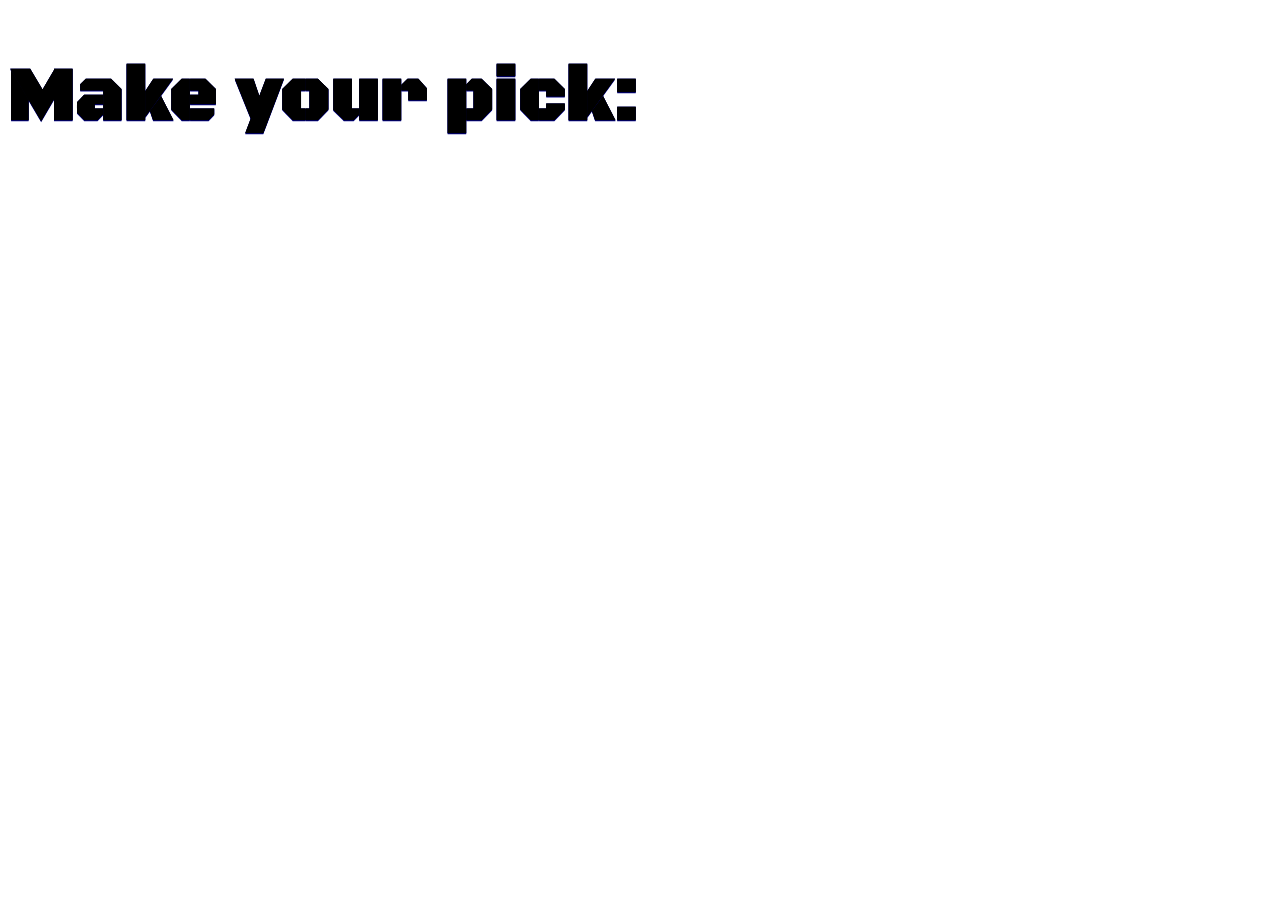
<file: ClaytonsClinch/picks.html>
<!DOCTYPE html>
<html>
	<head>

		<title>Picks</title>
		<link rel="stylesheet" type="text/css" href="stylepick.css">

		<!-- This is the link to google fonts -->

		<link href="https://fonts.googleapis.com/
		css?family=Black+Ops+One" rel="stylesheet">


	</head>
<body>

<h1 class="pick">Make your pick:</h1>


<div >
	<div class="container fade">


				<img src="football1.jpg">
				<img src="football2.jpg">
				<img src="football3.jpg">
				<img src="football4.jpg">
				<img src="football5.jpg">
				<img src="football6.jpg">
				<img src="football7.jpg">
				<img src="football8.jpg">
				<img src="football9.jpg">
				<img src="football10.jpg">
				<img src="football11.jpg">
				<img src="football12.jpg">
				<img src="football13.jpg">
				<img src="football14.jpg">
				<img src="football15.jpg">
				<img src="football16.jpg">
				<img src="football17.jpg">
				<img src="football18.jpg">
				<img src="football19.jpg">
				<img src="football20.jpg">
				<img src="football21.jpg">
				<img src="football22.jpg">
				<img src="football23.jpg">
				<img src="football24.jpg">
				<img src="football25.jpg">
				<img src="football26.jpg">
				<img src="football27.jpg">
				<img src="football28.jpg">
				<img src="football29.jpg">
				<img src="football30.jpg">
				<img src="football31.jpg">
				<img src="football32.jpg">
	</div>
</div>

<script
  src="https://code.jquery.com/jquery-3.3.1.js"
  integrity="sha256-2Kok7MbOyxpgUVvAk/HJ2jigOSYS2auK4Pfzbm7uH60="
  crossorigin="anonymous"></script>
 

 
<script src="picks.js"></script>
</body>
</html>
</file>
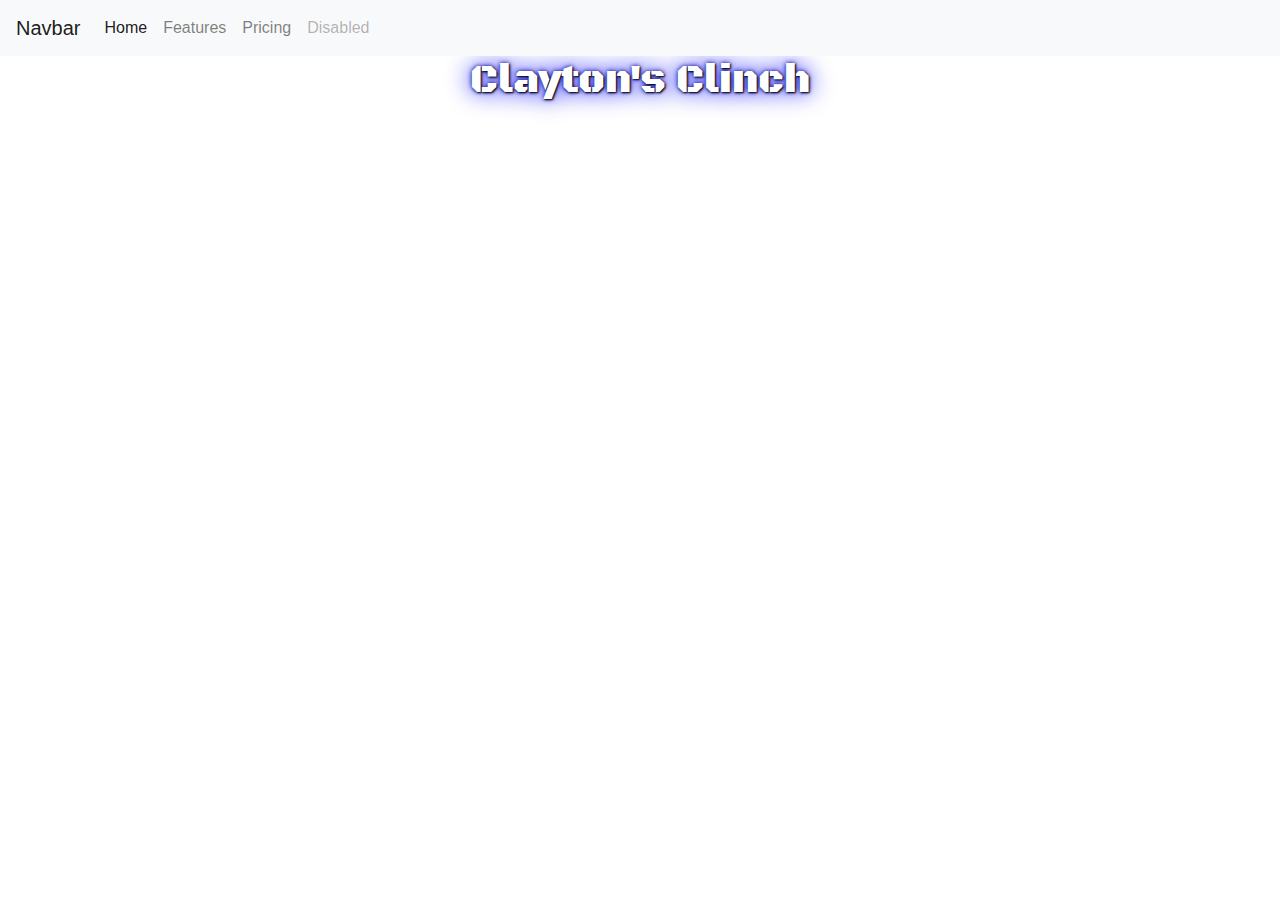
<file: ClaytonsClinch/rules.html>
<!DOCTYPE html>
<html>
<head>
	<title>clayton's Clinch Rules</title>
	<link rel="stylesheet" type="text/css" href="stylerules.css">

	<link href="https://fonts.googleapis.com/css?family=Black+Ops+One" rel="stylesheet">
	<link rel="stylesheet" href="https://stackpath.bootstrapcdn.com/bootstrap/4.3.1/css/bootstrap.min.css" integrity="sha384-ggOyR0iXCbMQv3Xipma34MD+dH/1fQ784/j6cY/iJTQUOhcWr7x9JvoRxT2MZw1T" crossorigin="anonymous">


<script src="https://stackpath.bootstrapcdn.com/bootstrap/4.3.1/js/bootstrap.min.js" integrity="sha384-JjSmVgyd0p3pXB1rRibZUAYoIIy6OrQ6VrjIEaFf/nJGzIxFDsf4x0xIM+B07jRM" crossorigin="anonymous"></script>	

<script type="text/javascript" src="rules.js"></script>



<script type="text/javascript" src="<script
  src="https://code.jquery.com/jquery-3.3.1.min.js"
  integrity="sha256-FgpCb/KJQlLNfOu91ta32o/NMZxltwRo8QtmkMRdAu8="
  crossorigin="anonymous">
  	
  </script>


</head>
<body>

<header>
		<nav class="navbar navbar-expand-lg navbar-light bg-light">
	  <a class="navbar-brand" href="#">Navbar</a>
	  <button class="navbar-toggler" type="button" data-toggle="collapse" data-target="#navbarNavAltMarkup" aria-controls="navbarNavAltMarkup" aria-expanded="false" aria-label="Toggle navigation">
	    <span class="navbar-toggler-icon"></span>
	  </button>
	  <div class="collapse navbar-collapse" id="navbarNavAltMarkup">
	    <div class="navbar-nav">
	      <a class="nav-item nav-link active" href="#">Home <span class="sr-only">(current)</span></a>
	      <a class="nav-item nav-link" href="#">Features</a>
	      <a class="nav-item nav-link" href="#">Pricing</a>
	      <a class="nav-item nav-link disabled" href="#" tabindex="-1" aria-disabled="true">Disabled</a>
	    </div>
	  </div>
	</nav>
</header>

<h1>Clayton's Clinch</h1>

<h2>Rules:</h2>
<h3>What is a Clayton's Clinch you ask?</h3>

	<p>Some people refer it as survivor pool, elimination or knock out. Each week you pick one NFL team to win their game, if that team wins you move on to the next week and you can not pick that same team for the rest of the regular season. If the team you picked loses you are out completely. No Limit to the size of your league! 
	</p>

<h3>Points:</h3>

	<p>When you pick a team, you will get the points they win or lose by. If they win by 14, you get +14. If they lose by 10, you get -10. Points are kept throughout the season and you can only pick each team once. You will not get eliminated if you pick a losing team, just the negative points. No Limit to the size of your league! 
	</p>

<h3>Points League Rules</h3>

	<p>You pick one team to win their game for that week, but you cannot pick that 	same team to win a game for any of their remaining regular season games. When you pick a team you get the points won by or points lost by.
	</p>

<h3>Example</h3>

	<p>Washington 21 vs. Dallas 7 if you picked Washington you would get +14 points. If you picked Dallas you would get -14 points.
	</p> 

<h3>Additionally</h3>
<ul>
<li>You MUST pick a team each week. If you fail to pick a team you will be penalized The largest margin of points for that week.
</li>

<li>When the regular season is over the person in your league with the most total points wins.
</li>

<li>You cannot pick a team during their bye week. If you do, you will lose that pick and receive 0 points. If your team happens to tie you will receive 0 points.</li>

<li>All picks are due 5 minutes before the Start of Sunday games 12:55 EST. You may pick a Thursday game, Picks due 5 minutes before game time. All other picks DUE SUNDAY 12:55 EST
</li>


<script src="https://stackpath.bootstrapcdn.com/bootstrap/4.3.1/js/bootstrap.min.js" integrity="sha384-JjSmVgyd0p3pXB1rRibZUAYoIIy6OrQ6VrjIEaFf/nJGzIxFDsf4x0xIM+B07jRM" crossorigin="anonymous"></script>

<script src="https://code.jquery.com/jquery-3.3.1.slim.min.js" integrity="sha384-q8i/X+965DzO0rT7abK41JStQIAqVgRVzpbzo5smXKp4YfRvH+8abtTE1Pi6jizo" crossorigin="anonymous"></script>
<script src="https://cdnjs.cloudflare.com/ajax/libs/popper.js/1.14.7/umd/popper.min.js" integrity="sha384-UO2eT0CpHqdSJQ6hJty5KVphtPhzWj9WO1clHTMGa3JDZwrnQq4sF86dIHNDz0W1" crossorigin="anonymous"></script>	
</body>
</html>
</file>
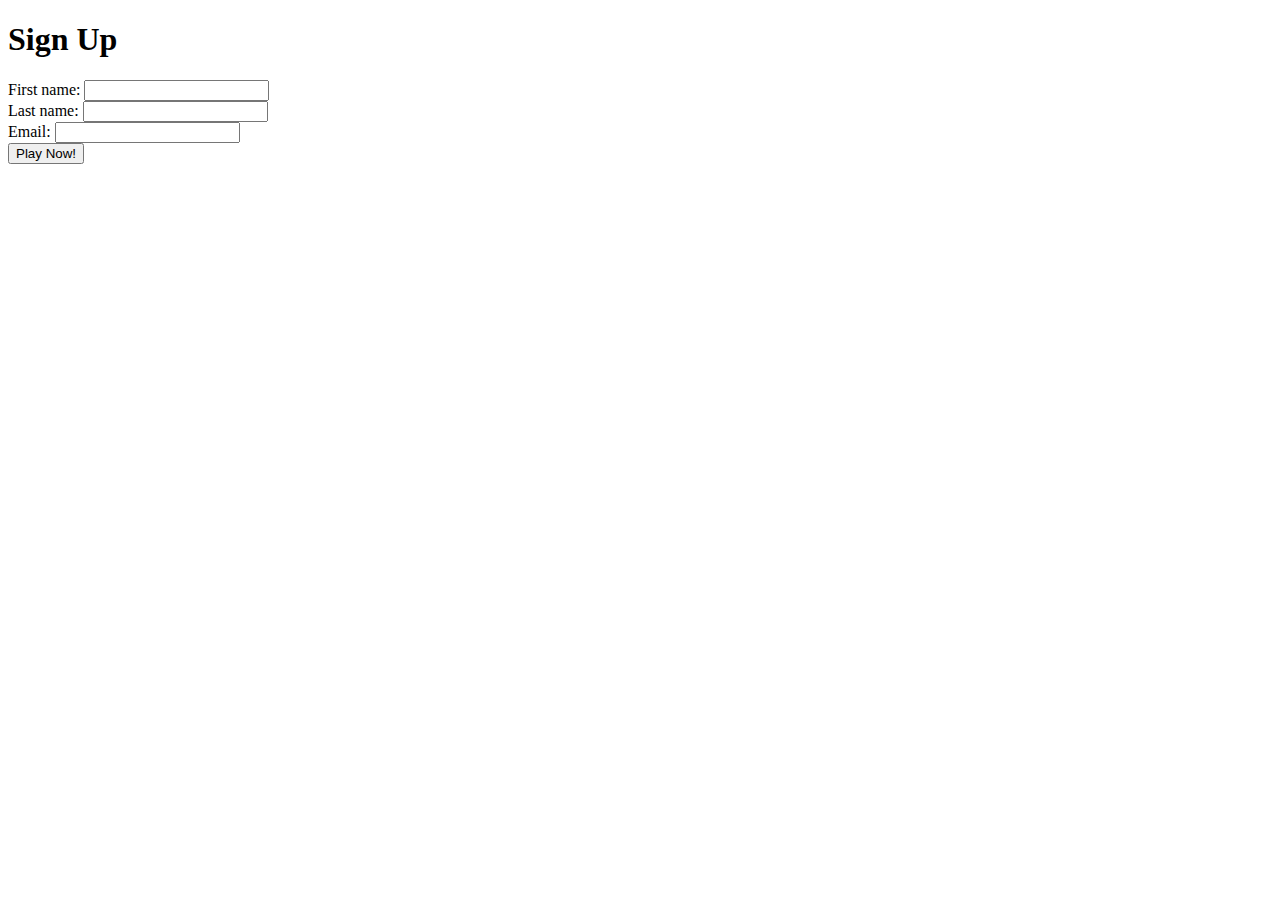
<file: ClaytonsClinch/SignUp.html>
<!DOCTYPE html>
<html>
<head>
	<title>SignUP</title>
	<link rel="stylesheet" type="text/css/mail" href="styleSignUP.css">
</head>
<div>

<body>

<h1>Sign Up</h1>
<form action="/action_page.php" method="get">
  First name: <input type="text" name="fname"><br>
  Last name: <input type="text" name="lname"><br>
  Email: <input type="email" name="mail" required=""><br>
<button id="playNow"> Play Now! </button>
  <!-- <input type="submit" value="Play Now!"> -->
</form>

<script type="text/javascript" src="SignUp.js"></script>
</body>
</div>
</html>
</file>
<file: ClaytonsClinch/stylepick.css>
img{

	width: 150px;
	height: 100px;
	transition: all 1s;


}


.container{
	display: flex;
	flex-wrap: wrap;
	justify-content: center;
}


h1{
	font-family: 'Black Ops One', cursive;
	text-shadow: .1px .1px .2px black, 0 0 .25px blue, 0 0.5px darkblue;
	font-size:75px;
	justify-content: center;


}

img:hover{

	transform: scale(1.1);
}
/*This is the missing peice, that caused my code to not work. 
Super big thanks to Stephen for solving this problem!*/
.fade {
	display: none;
}
</file>
<file: ClaytonsClinch/stylerules.css>
/*Selector{
	Propertty: value;
}*/

body{

	background-image: url(back.jpg);
	background-size: cover;
	background-color: green;
	background-blend-mode: screen;
}

h1{

	text-align: center;
	color: white;
	font-size: 300px;
	font-family: 'Black Ops One', cursive;
	text-shadow: 1px 1px 2px black, 0 0 25px blue, 0 0 5px darkblue;
}

h2{
	color: white;
	font-family: 'Oswald', sans-serif;

}


 h3, p, ul{

	color: white;
	font-family: 'Oswald', sans-serif;
}
</file>
<file: ClaytonsClinch/styleSignUP.css>
input[type=text] {
  border: none;
  border-bottom: 2px solid red;
}

div{

	text-align: center;
}
</file>
